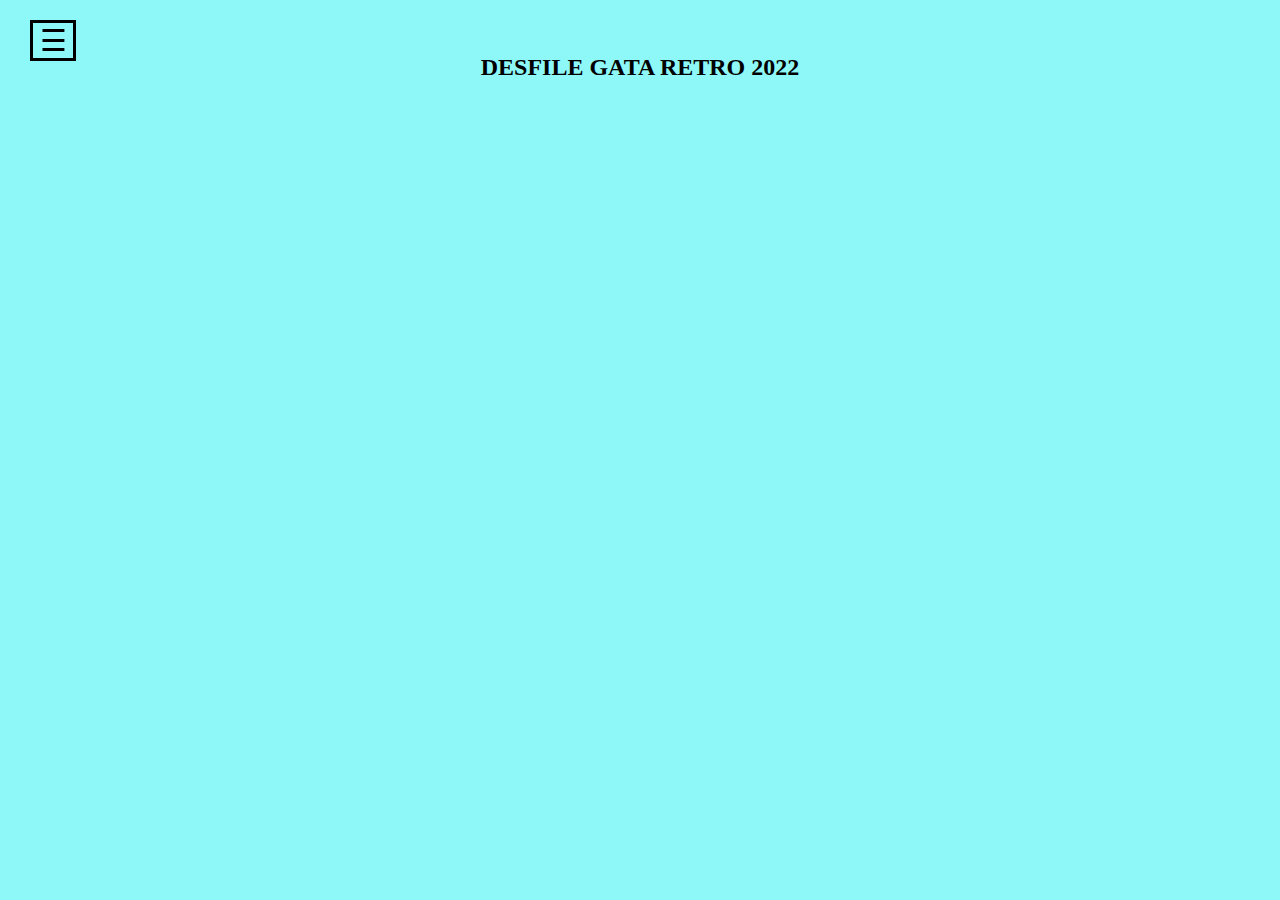
<file: index.html>
<!DOCTYPE html>
    <html lang="en">
      <head>
        <meta charset="UTF-8">
        <title>GATA RETRO</title> </head>
        <link rel="stylesheet" href="main.css">
       <style> 
        body{background-color: rgb(142, 248, 248);font-family: Cambria, Cochin, Georgia, Times, 'Times New Roman', serif;}
       </style>
        <body>
          
        <div id="sidebar">
          <div class="toggle-btn">
            <span>&#9776</span>
          </div>
          <ul>
            <li>
              <img src="logo ultimo.png"width="100px"height="100px alt="Logo" class="logo">
            </li>
            <li><a href="index.html">INICIO</a></li>
            <li><a href="precios.html">PRECIOS</a></li>
            <li><a href="pantalonmujer.html">PANTALON DE MUJER</a></li>
            <li><a href="pantalonhombre.html">PANTALON DE HOMBRE</a></li>
            <li><a href="vestidos.html">VESTIDOS</a></li>
            <li><a href="lenceria.html">LENCERIA</a></li>
            <li><a href="contacto.html">CONTACTO</a></li>
          </ul>
        </div>
        <br>
        <br>
        <br>
        <center><h2>DESFILE GATA RETRO 2022</h2></center>
      <br>
      <br>
      <br>
        <center><iframe width="560" height="315" src="https://www.youtube.com/embed/3xztEDsw9ac" title="YouTube video player" frameborder="0" allow="accelerometer; autoplay; clipboard-write; encrypted-media; gyroscope; picture-in-picture" allowfullscreen></iframe></center>
        
        <script src="main.js"></script>
      </body>
    </html>
</file>
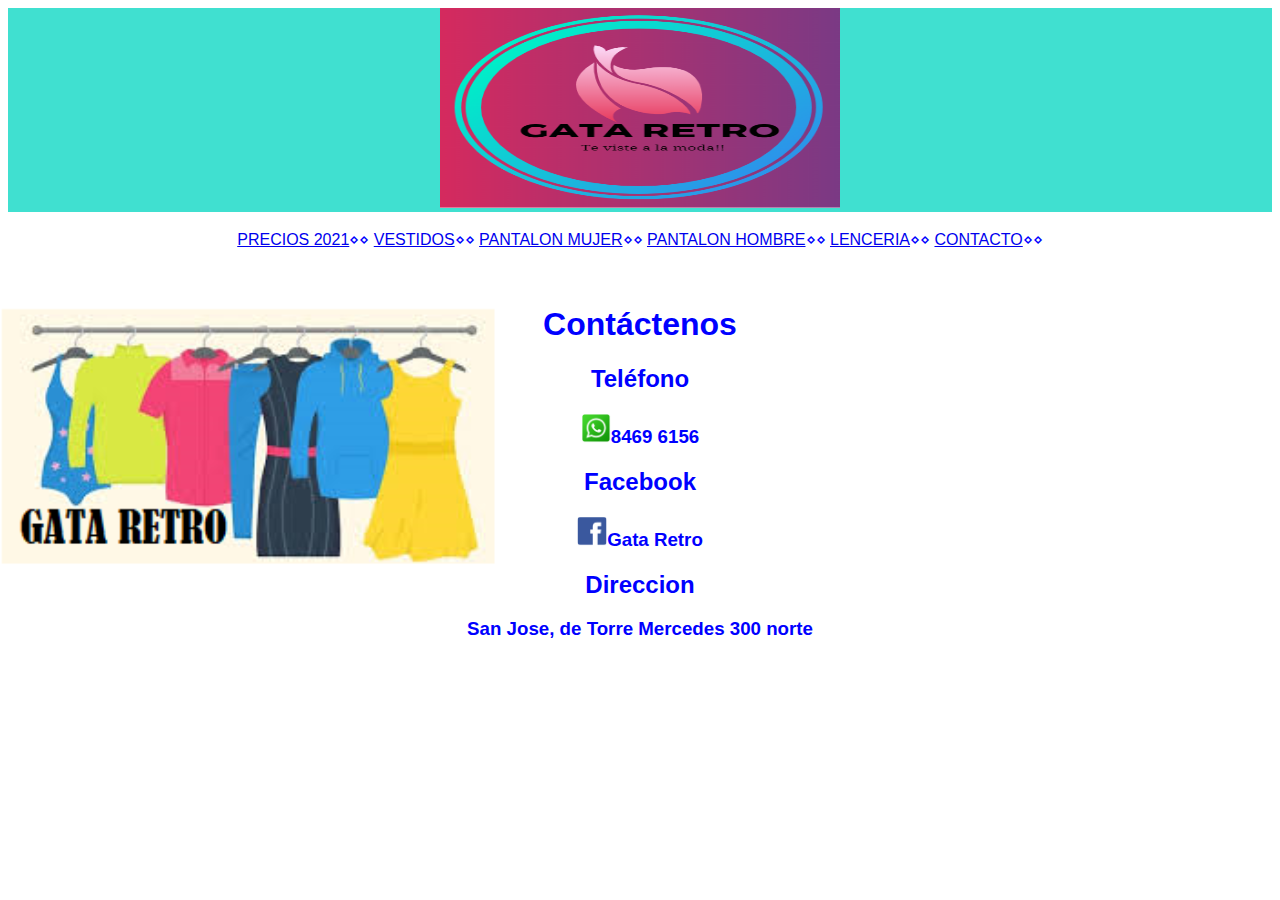
<file: contacto.html>
<!DOCTYPE html>
<html lang="en">
<head>
    <meta charset="UTF-8">
    <meta http-equiv="X-UA-Compatible" content="IE=edge">
    <meta name="viewport" content="width=device-width, initial-scale=1.0">
    <title>CONTACTO</title>
    <link rel="icon" href="icono contacto.jfif">
	<style>
	body{background: url(fondo\ contacto.png);background-size: cover;color: blue;font-family: Verdana, Geneva, Tahoma, sans-serif;}
	</style>
</head>
<body>
	<div align="center"style="background-color:turquoise"><img src="logo ultimo.png"width="400px"height="200px" alt=""/></div>
	<br>
	<center>
	<a href="precios.html">PRECIOS 2021</a>&#8900;&#8900;
	<a href="vestidos.html">VESTIDOS</a>&#8900;&#8900;
	<a href="pantalonmujer.html">PANTALON MUJER</a>&#8900;&#8900;
	<a href="panatalonhombre.html">PANTALON HOMBRE</a>&#8900;&#8900;
	<a href="lenceria.html">LENCERIA</a>&#8900;&#8900;
	<a href="contacto.html">CONTACTO</a>&#8900;&#8900;</center>
	<BR><BR>
	<center> <h1>Contáctenos</h1> </center>
	<center><h2>Teléfono</h2></center>
	<center><h3><img src="whatsapp_socialnetwork_17360 (2).png"width="30"height="30" alt="">8469 6156</h3></center>
	<center><h2>Facebook</h2></center>
	<center><h3><img src="logotipo-oficial-facebook (2).png"width="30"height="30" alt="">Gata Retro</h3></center>
	<center><h2>Direccion</h2></center>
	<center><h3>San Jose, de Torre Mercedes 300 norte</h3></center>
	
	
	<script src="main.js"></script>
</body>
</html>
</file>
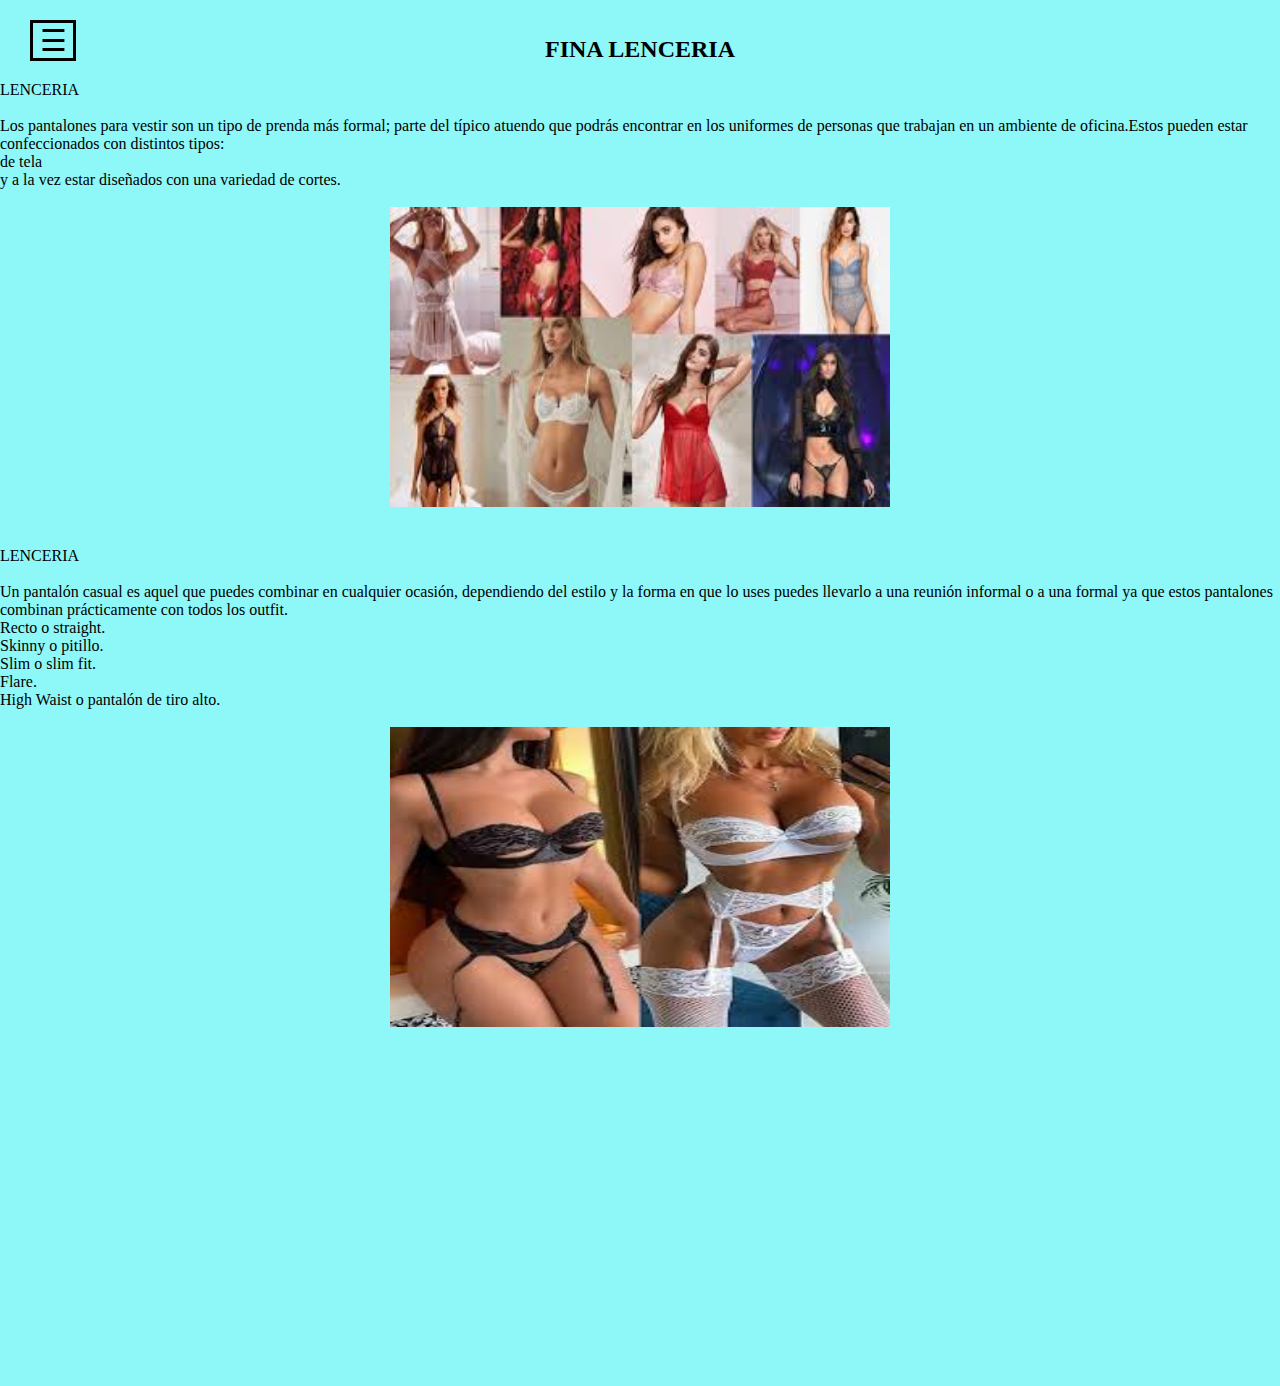
<file: lenceria.html>
<!DOCTYPE html>
<html lang="en">
  <head>
	<meta charset="UTF-8">
	<title>Lenceria</title> </head>
	<link rel="stylesheet" href="main.css">
	<link rel="icon" href="icono lenceria.png">
   <style> 
	body{background-color: rgb(142, 248, 248);font-family: Cambria, Cochin, Georgia, Times, 'Times New Roman', serif;}
   </style>
	<body>
	  
	<div id="sidebar">
	  <div class="toggle-btn">
		<span>&#9776</span>
	  </div>
	  <ul>
		<li>
		  <img src="logo ultimo.png"width="100px"height="100px alt="Logo" class="logo">
		</li>
		<li><a href="index.html">INICIO</a></li>
		<li><a href="precios.html">PRECIOS</a></li>
		<li><a href="pantalonmujer.html">PANTALON DE MUJER</a></li>
		<li><a href="pantalonhombre.html">PANTALON DE HOMBRE</a></li>
		<li><a href="vestidos.html">VESTIDOS</a></li>
		<li><a href="lenceria.html">LENCERIA</a></li>
		<li><a href="contacto.html">CONTACTO</a></li>
	  </ul>
	</div>
	<BR><BR>
		<center><h2>FINA LENCERIA</h2></center>
		<br>
		<ul>
			<li>LENCERIA</li>
			<br> Los pantalones para vestir son un tipo de prenda más formal; parte del típico atuendo que podrás encontrar en los uniformes de personas que trabajan en un ambiente de oficina.Estos pueden estar confeccionados con distintos tipos:
			<li>de tela</li>
			<li> y a la vez estar diseñados con una variedad de cortes.</li>
			<br>
			<center><img src="lenceria 1.jfif"width="500px"height="300px" alt="2audi 2 puertas"></center>
			<br>
			<br>
			<li>LENCERIA</li>
			<br>Un pantalón casual es aquel que puedes combinar en cualquier ocasión, dependiendo del estilo y la forma en que lo uses puedes llevarlo a una reunión informal o a una formal ya que estos pantalones combinan prácticamente con todos los outfit.
			<li> Recto o straight.</li>
			<li>Skinny o pitillo.</li>
			<li>Slim o slim fit.</li>
			<li>Flare.</li>
			<li>High Waist o pantalón de tiro alto.</li>
			<br><center><img src="lenceria 2.jfif"width="500px"height="300px" alt="panatalon informal hombres"></center>
		</ul>
		<br>
		<br>
		<center><iframe width="560" height="315" src="https://www.youtube.com/embed/3xztEDsw9ac" title="YouTube video player" frameborder="0" allow="accelerometer; autoplay; clipboard-write; encrypted-media; gyroscope; picture-in-picture" allowfullscreen></iframe></center>
			
		<script src="main.js"></script>	
	</body>
	</html>
</file>
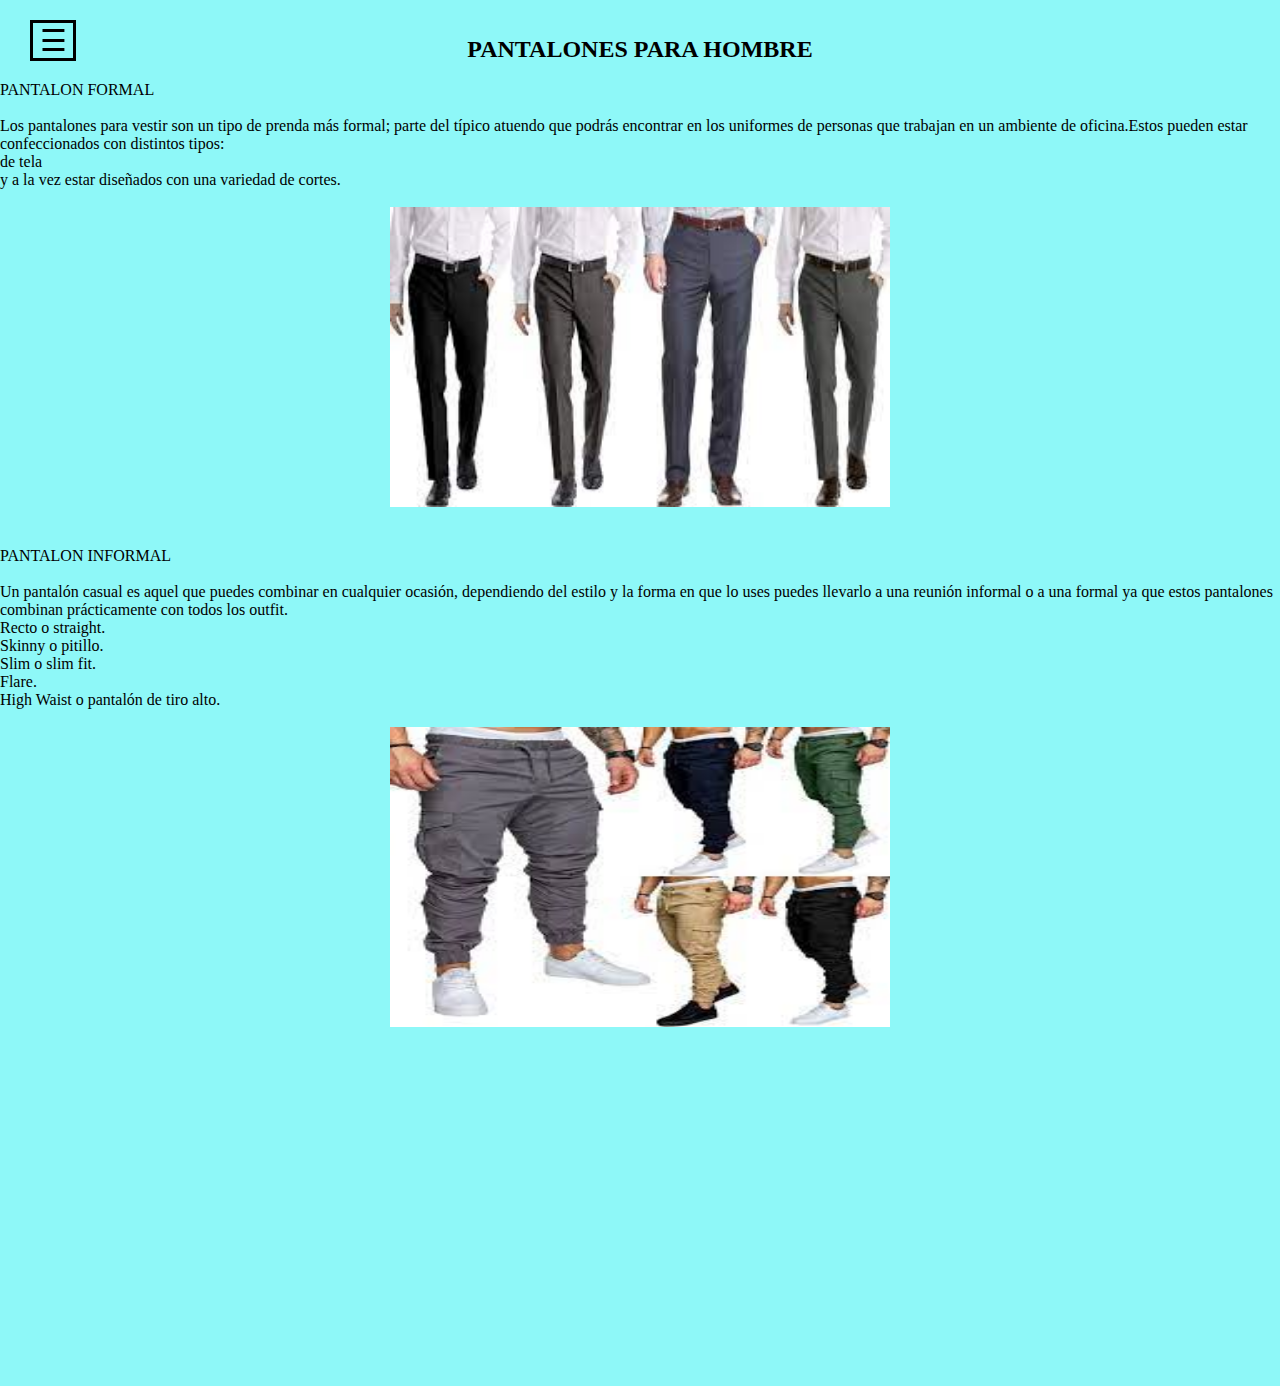
<file: pantalonhombre.html>
<!DOCTYPE html>
    <html lang="en">
      <head>
        <meta charset="UTF-8">
        <title>Pantalon Hombre</title> </head>
        <link rel="stylesheet" href="main.css">
		<link rel="icon" href="icono pantalon.png">
       <style> 
        body{background-color: rgb(142, 248, 248);font-family: Cambria, Cochin, Georgia, Times, 'Times New Roman', serif;}
       </style>
        <body>
          
        <div id="sidebar">
          <div class="toggle-btn">
            <span>&#9776</span>
          </div>
          <ul>
            <li>
              <img src="logo ultimo.png"width="100px"height="100px alt="Logo" class="logo">
            </li>
            <li><a href="index.html">INICIO</a></li>
            <li><a href="precios.html">PRECIOS</a></li>
            <li><a href="pantalonmujer.html">PANTALON DE MUJER</a></li>
            <li><a href="pantalonhombre.html">PANTALON DE HOMBRE</a></li>
            <li><a href="vestidos.html">VESTIDOS</a></li>
            <li><a href="lenceria.html">LENCERIA</a></li>
            <li><a href="contacto.html">CONTACTO</a></li>
          </ul>
        </div>
	<BR><BR>
	<center><h2>PANTALONES PARA HOMBRE</h2></center>
	<br>
	<ul>
		<li>PANTALON FORMAL</li>
		<br> Los pantalones para vestir son un tipo de prenda más formal; parte del típico atuendo que podrás encontrar en los uniformes de personas que trabajan en un ambiente de oficina.Estos pueden estar confeccionados con distintos tipos:
		<li>de tela</li>
		<li> y a la vez estar diseñados con una variedad de cortes.</li>
		<br>
		<center><img src="pantalon hombre.jfif"width="500px"height="300px" alt="2audi 2 puertas"></center>
		<br>
		<br>
	    <li>PANTALON INFORMAL</li>
		<br>Un pantalón casual es aquel que puedes combinar en cualquier ocasión, dependiendo del estilo y la forma en que lo uses puedes llevarlo a una reunión informal o a una formal ya que estos pantalones combinan prácticamente con todos los outfit.
		<li> Recto o straight.</li>
		<li>Skinny o pitillo.</li>
	    <li>Slim o slim fit.</li>
        <li>Flare.</li>
        <li>High Waist o pantalón de tiro alto.</li>
        <br><center><img src="panatalon informal hombres.jfif"width="500px"height="300px" alt="panatalon informal hombres"></center>
	</ul>
	<br>
	<br>
	<center><iframe width="560" height="315" src="https://www.youtube.com/embed/3xztEDsw9ac" title="YouTube video player" frameborder="0" allow="accelerometer; autoplay; clipboard-write; encrypted-media; gyroscope; picture-in-picture" allowfullscreen></iframe></center>
		
	<script src="main.js"></script>	
</body>
</html>
</file>
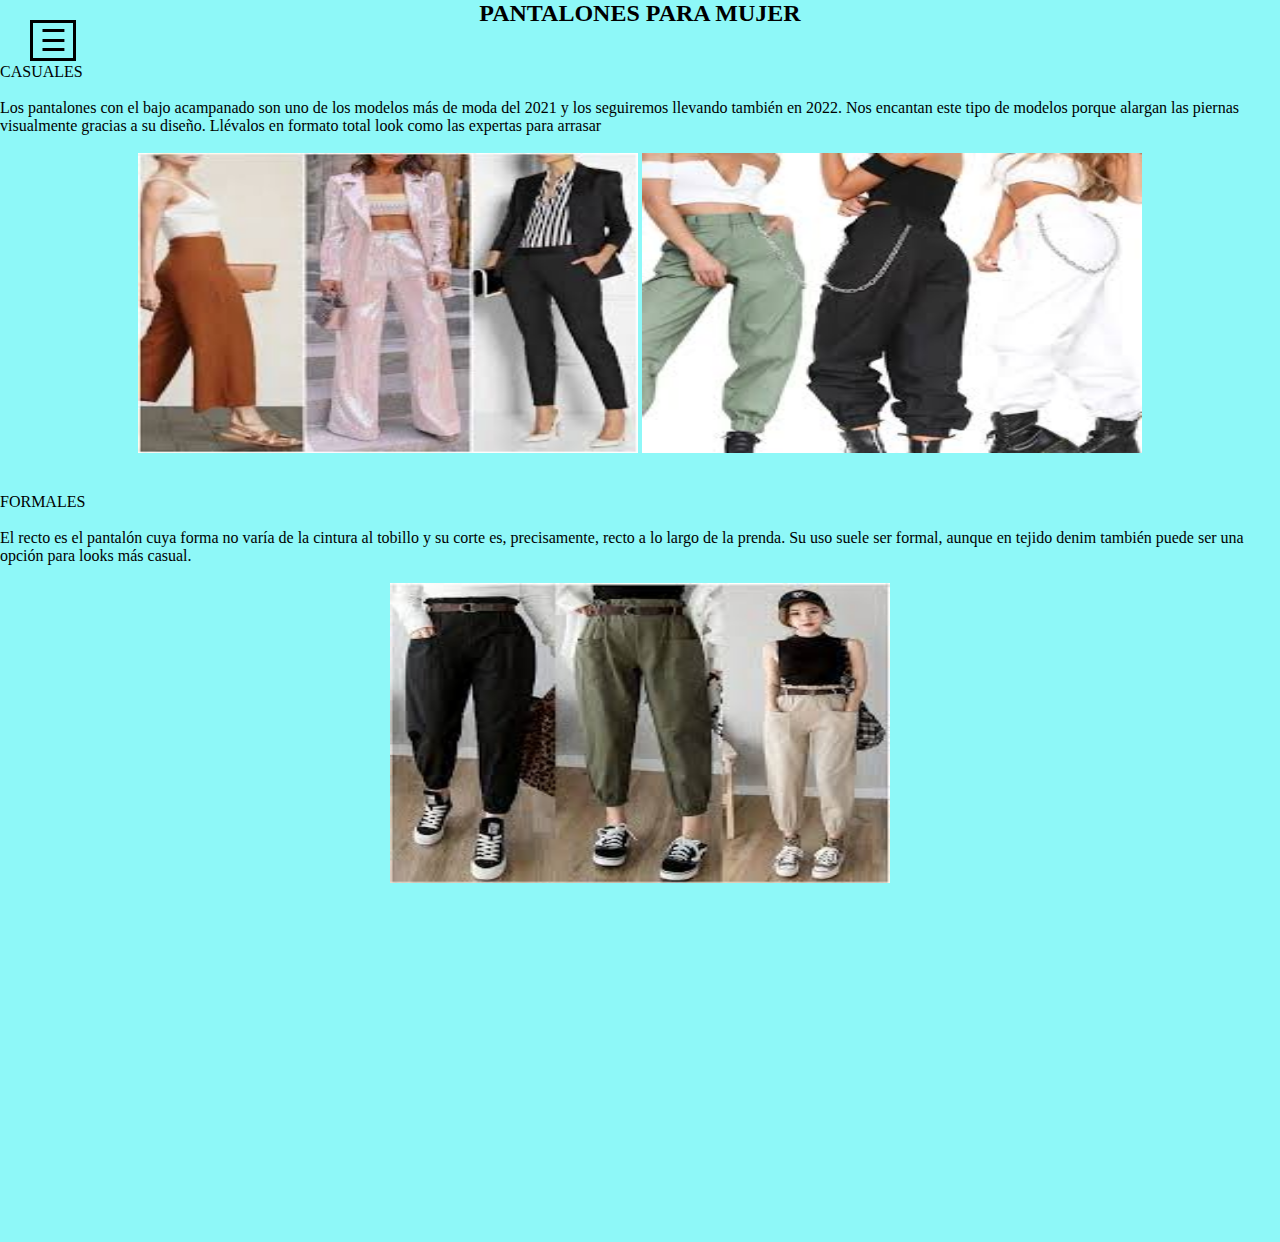
<file: pantalonmujer.html>
<!DOCTYPE html>
    <html lang="en">
      <head>
        <meta charset="UTF-8">
        <title>Pantalon Mujer</title> </head>
        <link rel="stylesheet" href="main.css">
		<link rel="icon" href="icono pantalon mujer.png">
       <style> 
        body{background-color: rgb(142, 248, 248);font-family: Cambria, Cochin, Georgia, Times, 'Times New Roman', serif;}
       </style>
        <body>
			
          
        <div id="sidebar">
          <div class="toggle-btn">
            <span>&#9776</span>
          </div>
          <ul>
            <li>
              <img src="logo ultimo.png"width="100px"height="100px alt="Logo" class="logo">
            </li>
            <li><a href="index.html">INICIO</a></li>
            <li><a href="precios.html">PRECIOS</a></li>
            <li><a href="pantalonmujer.html">PANTALON DE MUJER</a></li>
            <li><a href="pantalonhombre.html">PANTALON DE HOMBRE</a></li>
            <li><a href="vestidos.html">VESTIDOS</a></li>
            <li><a href="lenceria.html">LENCERIA</a></li>
            <li><a href="contacto.html">CONTACTO</a></li>
          </ul>
        </div>
	<center><h2>PANTALONES PARA MUJER</h2></center>
	<br>
	<br>
	<ul>
		<li>CASUALES</li>
		<br> Los pantalones con el bajo acampanado son uno de los modelos más de moda del 2021 y los seguiremos llevando también en 2022. Nos encantan este tipo de modelos porque alargan las piernas visualmente gracias a su diseño. Llévalos en formato total look como las expertas para arrasar
		<br>
		<br>
		<center><img src="pantalon mujer 3.jfif"width="500px"height="300px" alt="pantalon mujer 1">
		<img src="pantalon muijer 2.jfif"width="500px"height="300px" alt="pantalon mujer 2"></center>
		<br>
		<br>
	    <li>FORMALES</li>
		<br>El recto es el pantalón cuya forma no varía de la cintura al tobillo y su corte es, precisamente, recto a lo largo de la prenda. Su uso suele ser formal, aunque en tejido denim también puede ser una opción para looks más casual.
		<br>
		<br>
		<center><img src="pantalon mujer 1.jfif"width="500px"height="300px" alt="pantalon de mujer 3"></center>
	</ul>
	    <br>
	    <br>
	<center><iframe width="560" height="315" src="https://www.youtube.com/embed/vp93XRaIATI" title="YouTube video player" frameborder="0" allow="accelerometer; autoplay; clipboard-write; encrypted-media; gyroscope; picture-in-picture" allowfullscreen></iframe></center>
	<script src="main.js"></script>
</body>
</html>
</file>
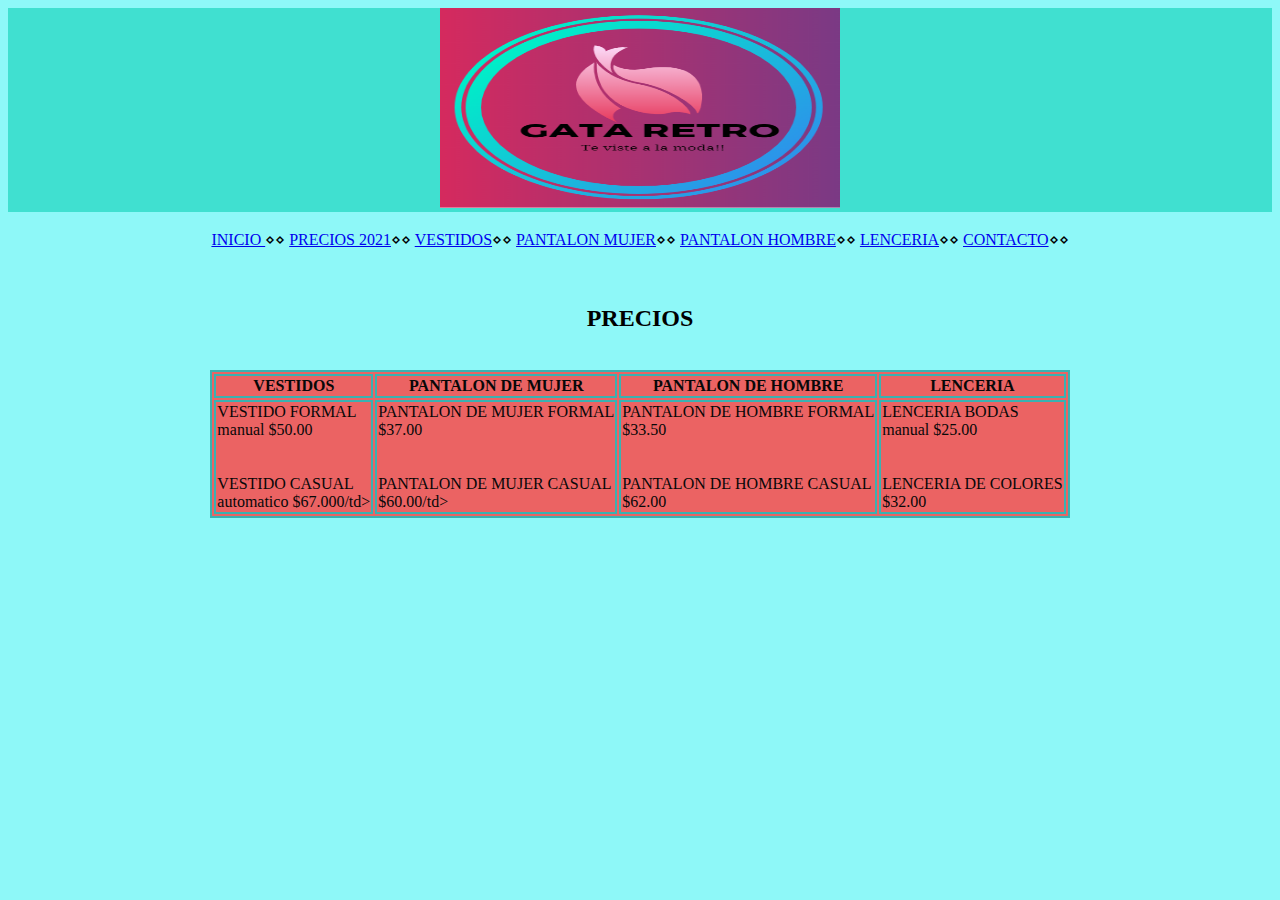
<file: precios.html>
<!DOCTYPE html>
<html lang="en">
<head>
    <meta charset="UTF-8">
    <meta http-equiv="X-UA-Compatible" content="IE=edge">
    <meta name="viewport" content="width=device-width, initial-scale=1.0">
    <title>Precios</title>
    <link rel="icon" href="icono precios.jpg">
	<style>
		body{background-color: rgb(142, 248, 248);font-family: Cambria, Cochin, Georgia, Times, 'Times New Roman', serif;}
		
	</style>
	 <style>
        
		table,td,tr,th{border: 2px solid rgb(58, 177, 177);border-collapse: separate;}
		table,td,tr,th{background-color: rgb(235, 99, 99);}
		table,td,tr,th{color: rgb(8, 8, 8);}
	 </style>
</head>
<body>
	<div align="center"style="background-color:turquoise"><img src="logo ultimo.png"width="400px"height="200px" alt=""/></div>
	<br>
	<center>
	<a href="index.html">INICIO </a>&#8900;&#8900;
	<a href="precios.html">PRECIOS 2021</a>&#8900;&#8900;
	<a href="vestidos.html">VESTIDOS</a>&#8900;&#8900;
	<a href="pantalonmujer.html">PANTALON MUJER</a>&#8900;&#8900;
	<a href="panatalonhombre.html">PANTALON HOMBRE</a>&#8900;&#8900;
	<a href="lenceria.html">LENCERIA</a>&#8900;&#8900;
	<a href="contacto.html">CONTACTO</a>&#8900;&#8900;</center>
	<BR><BR>
	<center><h2>PRECIOS</h2></center>
	<br>
	<center>
		<table>
			
			<tr>
		
				<th>VESTIDOS</th>
				<th>PANTALON DE MUJER</th>
				<th>PANTALON DE HOMBRE</th>
				<th>LENCERIA</th>
			</tr>
			
			<td>VESTIDO FORMAL <br>manual $50.00 <br><br>
			 <br>VESTIDO CASUAL <br> automatico $67.000/td>
			<td>PANTALON DE MUJER FORMAL<br> $37.00 <br><br>
			  <br>PANTALON DE MUJER CASUAL<br> $60.00/td>
			<td>PANTALON DE HOMBRE FORMAL<br> $33.50 <br><br>
			 <br>PANTALON DE HOMBRE CASUAL<br>$62.00</td>
			<td>LENCERIA BODAS<br> manual $25.00<br><br>
			 <br>LENCERIA DE COLORES<br> $32.00</td>
			
			  
		</table>
	</center>
		
	</body>
	</html>
	<script src="main.js"></script>
</body>
</html>
</file>
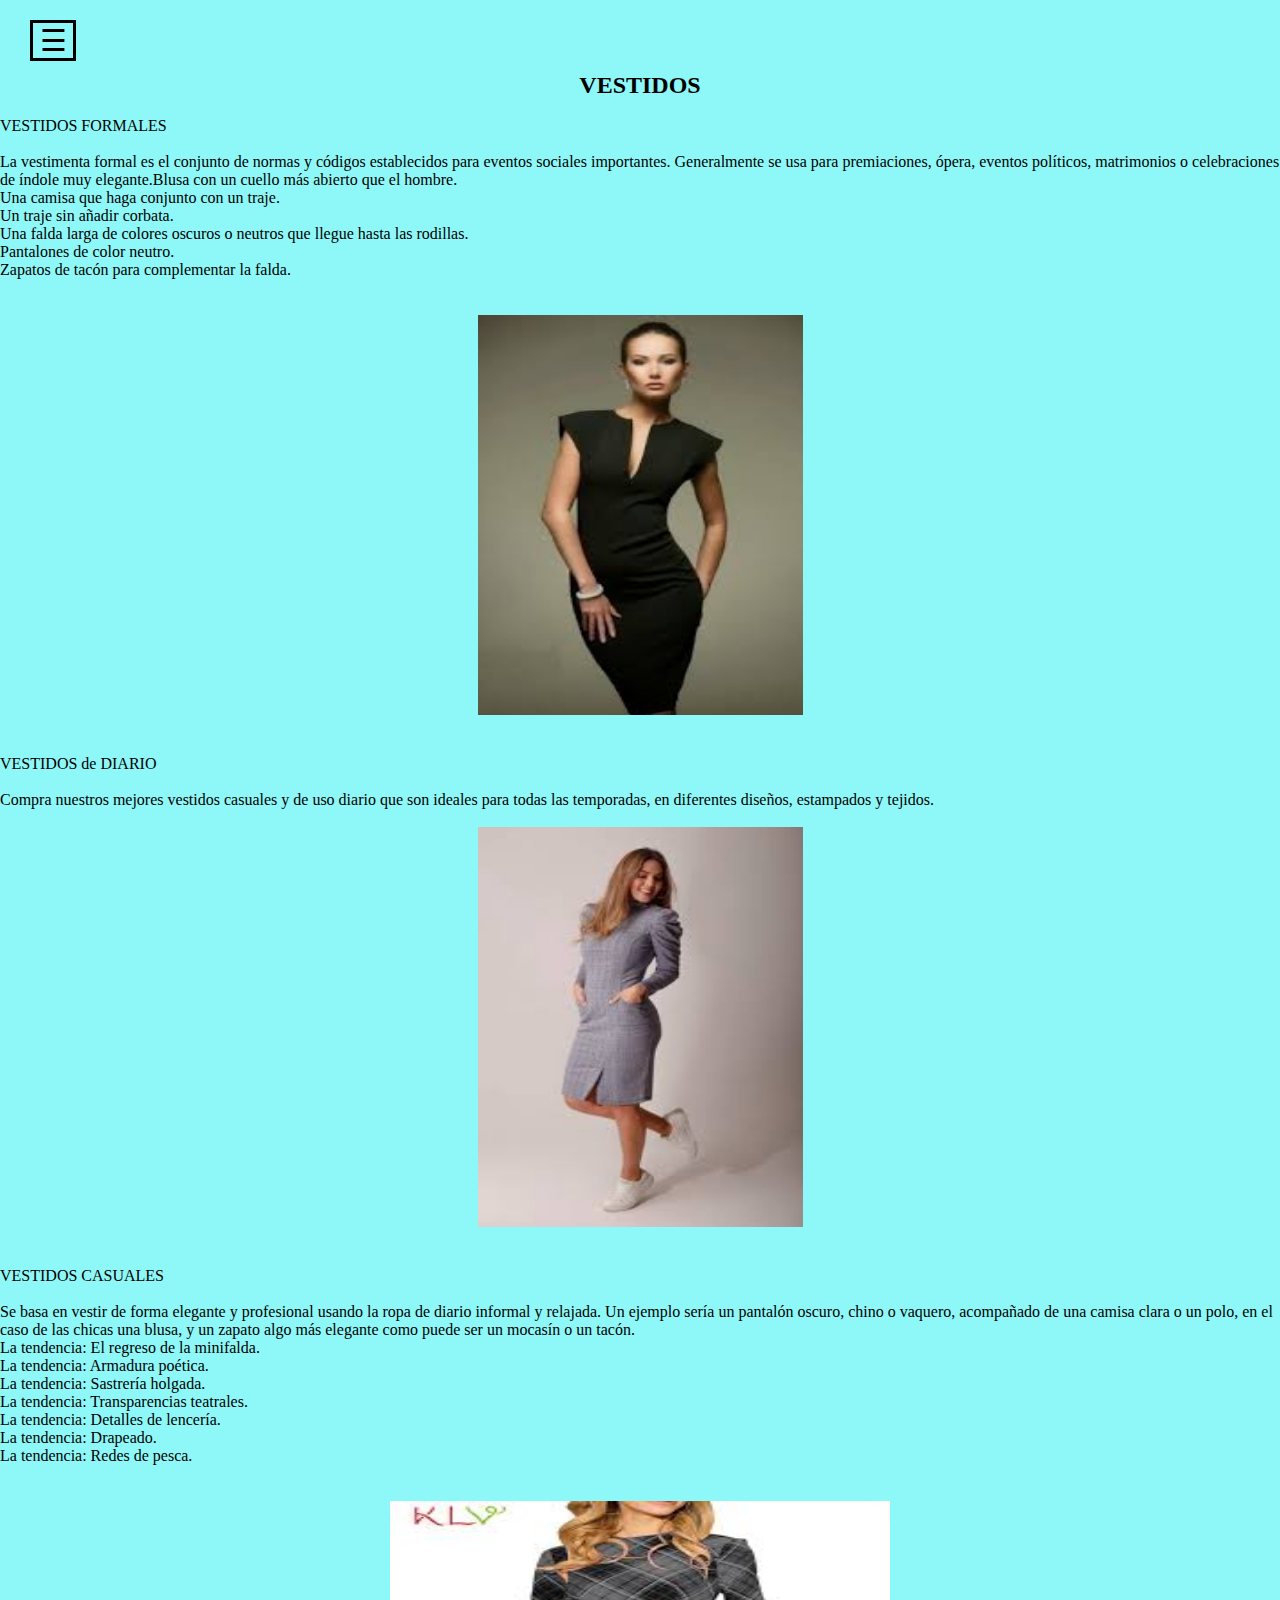
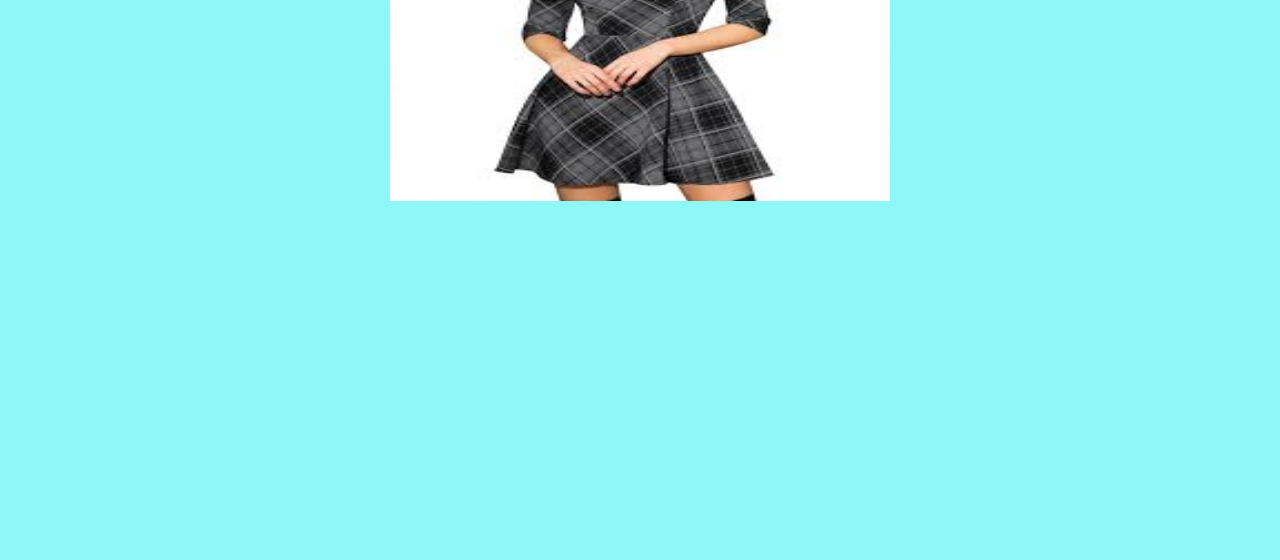
<file: vestidos.html>
<!DOCTYPE html>
    <html lang="en">
      <head>
        <meta charset="UTF-8">
        <title>Vestidos</title> </head>
        <link rel="stylesheet" href="main.css">
		<link rel="icon" href="icono vestido.png">
       <style> 
        body{background-color: rgb(142, 248, 248);font-family: Cambria, Cochin, Georgia, Times, 'Times New Roman', serif;}
       </style>
        <body>
          
        <div id="sidebar">
          <div class="toggle-btn">
            <span>&#9776</span>
          </div>
          <ul>
            <li>
              <img src="logo ultimo.png"width="100px"height="100px alt="Logo" class="logo">
            </li>
            <li><a href="index.html">INICIO</a></li>
            <li><a href="precios.html">PRECIOS</a></li>
            <li><a href="pantalonmujer.html">PANTALON DE MUJER</a></li>
            <li><a href="pantalonhombre.html">PANTALON DE HOMBRE</a></li>
            <li><a href="vestidos.html">VESTIDOS</a></li>
            <li><a href="lenceria.html">LENCERIA</a></li>
            <li><a href="contacto.html">CONTACTO</a></li>
          </ul>
        </div>
	<BR><BR>
	<BR><BR>
	<center><h2>VESTIDOS</h2></center>
	<br>
	<ul>
		<li>VESTIDOS FORMALES</li>
		<br> 
		La vestimenta formal es el conjunto de normas y códigos establecidos para eventos sociales importantes. Generalmente se usa para premiaciones, ópera, eventos políticos, matrimonios o celebraciones de índole muy elegante.Blusa con un cuello más abierto que el hombre.
		<li>Una camisa que haga conjunto con un traje.</li> 
		<li> Un traje sin añadir corbata.</li> 
		<li>Una falda larga de colores oscuros o neutros que llegue hasta las rodillas.</li> 
		<li>Pantalones de color neutro.</li> 
		<li>Zapatos de tacón para complementar la falda.</li> 
		<br><br>
		<center><img src="vestido 1.jfif"width="325px"height="400px" alt="2audi 2 puertas"></center>
		<br>
		<br>
		<li>VESTIDOS de DIARIO</li>
		<br>Compra nuestros mejores vestidos casuales y de uso diario que son ideales para todas las temporadas, en diferentes diseños, estampados y tejidos.
		<br><br>
		<center><img src="vestido 3.jfif"width="325px"height="400px" alt="2audi 2 puertas"></center>
		<br>
		<br>
	    <li>VESTIDOS CASUALES</li>
		<br> Se basa en vestir de forma elegante y profesional usando la ropa de diario informal y relajada. Un ejemplo sería un pantalón oscuro, chino o vaquero, acompañado de una camisa clara o un polo, en el caso de las chicas una blusa, y un zapato algo más elegante como puede ser un mocasín o un tacón.
		<li>La tendencia: El regreso de la minifalda.</li>
		<li>La tendencia: Armadura poética.</li>
		<li>La tendencia: Sastrería holgada.</li>
		<li>La tendencia: Transparencias teatrales.</li>
		<li>La tendencia: Detalles de lencería.</li>
		<li>La tendencia: Drapeado.</li>
		<li>La tendencia: Redes de pesca.</li>
		<br><br><center><img src="vestido 2.jfif"width="500px"height="300px" alt="audi 4 puertas"></center>
	</ul>
	<br>
	<br>
	<center><iframe width="560" height="315" src="https://www.youtube.com/embed/kwcY2JTKjHA" title="YouTube video player" frameborder="0" allow="accelerometer; autoplay; clipboard-write; encrypted-media; gyroscope; picture-in-picture" allowfullscreen></iframe></center>
		
	<script src="main.js"></script>	
</body>
</html>
</file>
<file: main.css>
* {
    margin: 0px;
    padding: 0px;
  }
  
  #sidebar {
    position: fixed;
    width: 200px;
    height: 100%;
    background: #3dbdc0;
    left: -200px;
    transition: all 500ms linear;
  }
  
  #sidebar.active {
    left: 0px;
  }
  
  #sidebar ul li {
    color: rgba(230, 230, 230, .9);
    list-style: none;
    padding: 15px 10px;
    border-bottom: 1px solid rgba(100, 100, 100, .3);
    text-align: center;
  }
  
  .logo {
    border-radius: 50%;
    display: block;
    margin: 0 auto; 
  }
  
  #sidebar .toggle-btn {
    position: absolute;
    left: 230px;
    top: 20px;
    cursor: pointer;
  }
  
  #sidebar .toggle-btn span {
    display: block;
    width: 40px;
    text-align: center;
    font-size: 30px;
    border: 3px solid #000;
  }
</file>
